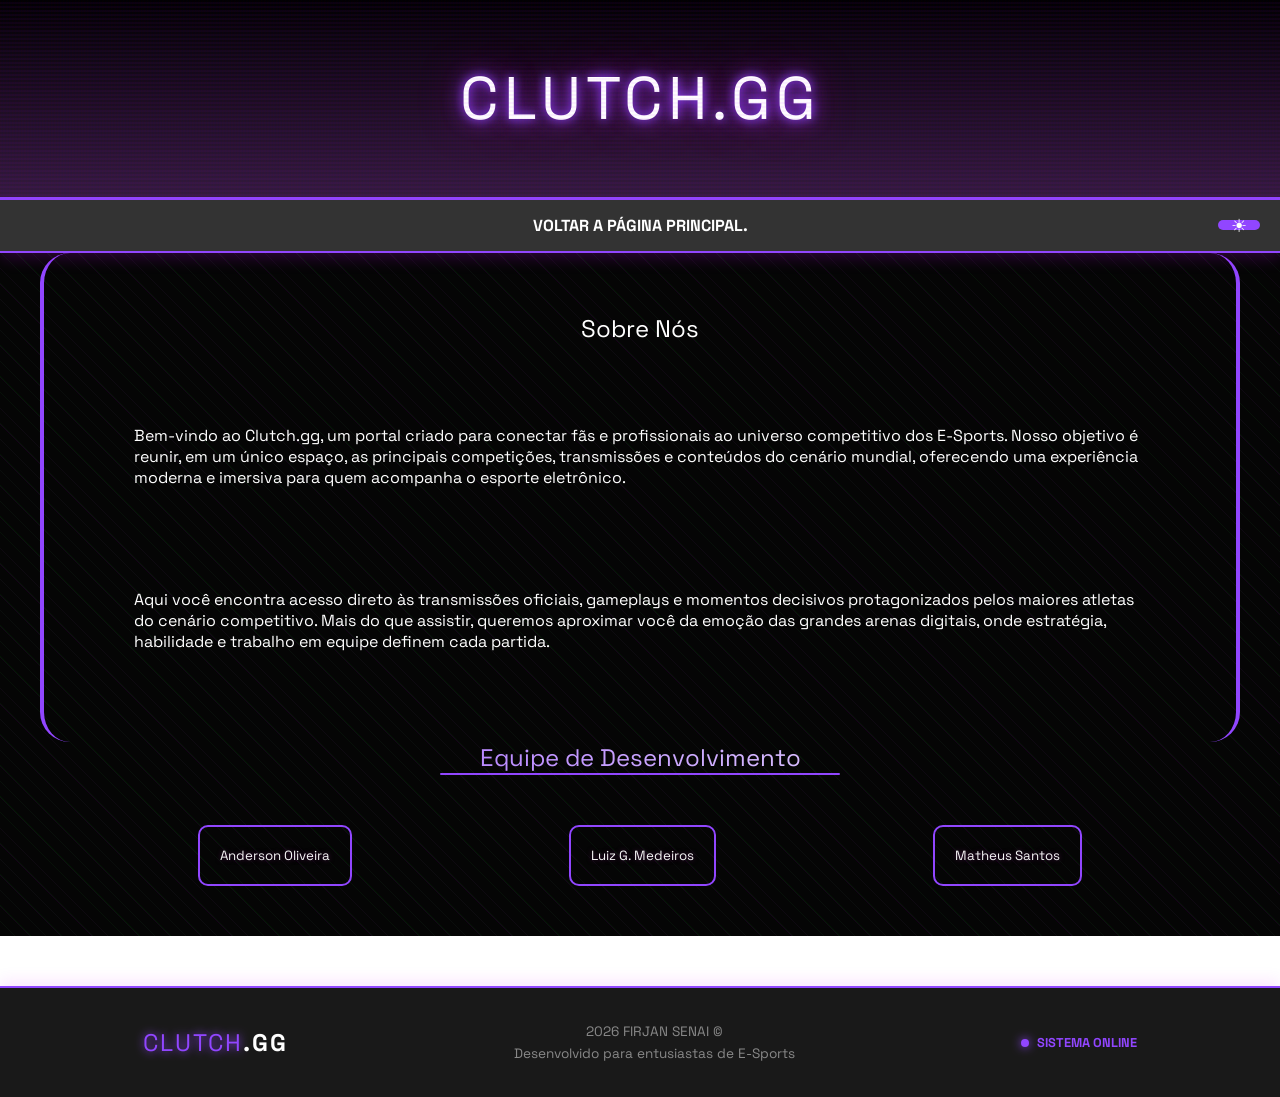
<file: intro.html>
<!DOCTYPE html>
<html lang="pt-BR">
<head>
    <meta charset="UTF-8">
    <meta name="viewport" content="width=device-width, initial-scale=1.0">
    <title>Clutch.gg</title>
    <link rel="stylesheet" href="intro.css">
    <link rel="icon" href="favicon.ico" type="image/x-icon">
</head>
<body> 
<!--animação inicial-->
    <div class="intro-screen">
        <div class="loader-box">
            <div class="circle"></div>
            <span>loading..</span>
        </div>
    </div>
    
<!-- HEADER -->
    <header class="main-header">
    <h1 class="logo-text">CLUTCH.GG</h1>
    </header>

     <nav class="menu">
        <ul>
          <li><a href="index.html" >Voltar a página principal.</a></li> 
          <button id="themeToggle" class="theme-btn">
            <span class="icon">☀</span>        
         </ul>
    </nav>  


         <!-- CONTEÚDO PRINCIPAL -->
     
        <main class="container">
        <section>

    <div class="Sobre">
        <h2>Sobre Nós<br><br></h2>             
        <p>
        Bem-vindo ao <strong>Clutch.gg</strong>, um portal criado para conectar fãs e 
        profissionais ao universo competitivo dos E-Sports. Nosso objetivo é reunir, 
        em um único espaço, as principais competições, transmissões e conteúdos do 
        cenário mundial, oferecendo uma experiência moderna e imersiva para quem 
        acompanha o esporte eletrônico.<br><br>
        </p>

        <p>
        Aqui você encontra acesso direto às transmissões oficiais, gameplays e 
        momentos decisivos protagonizados pelos maiores atletas do cenário competitivo. 
        Mais do que assistir, queremos aproximar você da emoção das grandes arenas 
        digitais, onde estratégia, habilidade e trabalho em equipe definem cada partida.
    </p>
    </div>

   <h2 class="dev-section-title">Equipe de Desenvolvimento</h2>

<div class="dev-divider"></div>

<div class="dev-buttons">
    <button class="dev-btn">Anderson Oliveira</button>
    <button class="dev-btn">Luiz G. Medeiros</button>
    <button class="dev-btn">Matheus Santos</button>
</div>
              </div>
            </section>
        </main>
        </section>
    
        <!-- FOOTER -->
        <footer class="footer">
        <div class="footer-content">
            <div class="footer-logo">
                <span class="highlight">CLUTCH</span>.GG
            </div>
            <div class="footer-info">
                <p>2026 FIRJAN SENAI © </p>
                <p>Desenvolvido para entusiastas de E-Sports</p>
            </div>
            <div class="footer-status">
                <span class="status-dot"></span> Sistema Online
            </div>
        </div>
    </footer>
    <script src = "main.js"></script>
    </body>
    </html>
</file>
<file: intro.css>
@import url('https://fonts.googleapis.com/css2?family=Aldrich&family=Michroma&family=Montserrat:ital,wght@0,100..900;1,100..900&family=Oswald:wght@200..700&family=Space+Grotesk&display=swap');
*{
    box-sizing: border-box;
    padding: 0;
    margin:0;
    font-weight: 400;
    font-family: "Space Grotesk", sans-serif;
}

/* Cabeçalho */
header{
    background: linear-gradient(180deg, rgba(0,0,0,1) 0%, rgba(29, 0, 40, 0.9) 100%);
    padding: 40px 0;
    text-align: center;
    border-bottom: 3px solid rgb(145, 70, 255);
    position: relative;
    overflow: hidden;
}

/* effects header */
header ::before{
    content: " ";
    position: absolute;
    top: 0; left: 0; bottom: 0; right: 0;
    background: linear-gradient(rgba(18, 16, 16, 0) 50%, rgba(174, 0, 255, 0.05) 50%), 
                linear-gradient(90deg, rgba(255, 0, 0, 0.02), rgba(174, 0, 255, 0.01), rgba(0, 0, 255, 0.02));
    background-size: 100% 4px, 3px 100%;
    z-index: 1;
    pointer-events: none;
}

.logo-text {
    font-family: 'Space Grotesk', Gadget, sans-serif;
    font-size: 60px;
    color: #ffffff !important; 
    text-align: center;
    text-transform: uppercase;
    margin: 0;
    padding: 20px 0;
    letter-spacing: 5px;
    text-shadow: 
        0 0 10px rgb(145, 70, 255), 
        0 0 20px rgb(145, 70, 255), 
        0 0 40px #80006f;
    animation: pulseGlow 2s infinite alternate;
}
@keyframes pulseGlow {
    from {
        text-shadow: 0 0 10px rgb(145, 70, 255), 0 0 20px rgb(145, 70, 255);
        transform: scale(1);
    }
    to {
        text-shadow: 0 0 20px rgb(145, 70, 255), 0 0 40px rgb(145, 70, 255), 0 0 60px rgb(145, 70, 255);
        transform: scale(1.02);
    }
}

/* background */
main{
    background-color: #050505;
    background-image: repeating-linear-gradient(
        45deg,
        #050505 0px,
        #050505 10px,
        #16001a 10px,
        #001a00 11px
    );
    color: white;
    font-family: 'Segoe UI', sans-serif;
}

/* Menu */
.menu{
    background: rgba(0, 0, 0, 0.8);
    backdrop-filter: blur(10px);
    padding: 15px 0;
    border-bottom: 2px solid rgb(145, 70, 255);
    box-shadow: 0 5px 15px rgba(204, 0, 255, 0.2);
    position: sticky;
    top: 0;
    z-index: 200;
    user-select: none;
}
.menu ul{
    display: flex;
    justify-content: center;
    list-style: none;
    gap: 30px;
}
/* Menu effects */
.menu a{
    text-decoration: none;
    color: #ffff;
    font-weight: bold;
    text-transform: uppercase;
    font-size: 1rem;
    position: relative;
    padding: 5px 10px;
    transition: all 0.3s ease;
}

.menu a:hover{
    color: rgb(145, 70, 255);
    text-shadow: 0 0 10px rgb(145, 70, 255);
}

.menu a::after{
    content: '';
    position: absolute;
    bottom: 0;
    left: 0;
    width: 0%; 
    height: 2px;
    background-color: rgb(145, 70, 255);
    transition: 0.3s ease;
    box-shadow: 0 0 10px rgb(145, 70, 255);
}

.menu a:hover::after {
    width: 100%;
}

.menu a:active {
    transform: scale(0.9);
}

/*Pé do site*/

.footer {
    background: rgba(0, 0, 0, 0.9);
    backdrop-filter: blur(10px);
    border-top: 2px solid rgb(145, 70, 255); 
    color: #fff;
    padding: 30px 0;
    margin-top: 50px;
    box-shadow: 0 -5px 15px rgba(212, 0, 255, 0.1);
}

.footer-content {
    max-width: 1200px;
    margin: 0 auto;
    display: flex;
    justify-content: space-around;
    align-items: center;
    flex-wrap: wrap;
    gap: 20px;
}

/* Estilo da Logo no rodapé */
.footer-logo {
    font-weight: bold;
    font-size: 1.5rem;
    letter-spacing: 2px;
}

.highlight {
    color: rgb(145, 70, 255);
    text-shadow: 0 0 8px rgb(145, 70, 255);
}

.footer-info p {
    margin: 5px 0;
    font-size: 0.85rem;
    color: #888;
    text-align: center;
}

.footer-status {
    font-size: 0.8rem;
    color: rgb(145, 70, 255);
    display: flex;
    align-items: center;
    gap: 8px;
    text-transform: uppercase;
    font-weight: bold;
}

.status-dot {
    width: 8px;
    height: 8px;
    background-color:rgb(145, 70, 255);
    border-radius: 50%;
    box-shadow: 0 0 10px rgb(145, 70, 255);
    animation: blink 1.5s infinite;
}

@keyframes blink {
    0% { opacity: 0.3; }
    50% { opacity: 1; }
    100% { opacity: 0.3; }
}
.game-card h2{
    text-align: center;
    padding: 20px;
}

section{
   max-width: 1200px;
   margin: 0 auto;
}

/*animação-intro*/
.intro-screen {
    position: fixed;
    top: 0;
    left: 0;
    width: 100%;
    height: 100%;
    background-color: #121212;
    display: flex;
    justify-content: center;
    align-items: center;
    z-index: 9999;
    animation: fadeOut 0.5s ease 1.0s forwards;
  }
 
  .circle {
    width: 50px;
    height: 50px;
    border: 5px solid rgba(0, 0, 0, 0.9);
    border-top: 5px solid rgb(145, 70, 255);
    border-radius: 50%;
    margin-bottom: 15px;
    animation: spin 1s linear infinite;
  }
  
  .loader-box {
    text-align: center;
    color: white;
    text-transform: uppercase;
    letter-spacing: 2px;
    font-size: 12px;
  }
  
  
  @keyframes spin {
    to { transform: rotate(360deg); }
  }
  
  @keyframes fadeOut {
    from { opacity: 1; }
    to { 
        opacity: 0; 
        visibility: hidden; 
    }
  }
  .content {
    padding: 50px;
    text-align: center;
    animation: fadeInContent 1s ease 1.0s backwards;
  }

  @keyframes fadeInContent {
    from { opacity: 0; transform: translateY(20px); }
    to { opacity: 1; transform: translateY(0); }
  }
  
  /* TEMA CLARO */

  *{
    transition: 
        background-color 0.4s ease,
        color 0.4s ease,
        border-color 0.4s ease,
        box-shadow 0.4s ease;
}

main{
    transition: background 0.5s ease, background-color 0.5s ease;
}

  body.light-theme main{
    background-color: #f5f5f5;

    background-image: repeating-linear-gradient(
        45deg,
        #f5f5f5 0px,
        #f5f5f5 10px,
        #fff7b3 10px,
        #ffe600 11px
    );

    color: #111;
}

body.light-theme header{
    background: linear-gradient(180deg,#ffffff,#fff7b3);
    border-bottom: 3px solid #ffd900;
}

body.light-theme .menu{
    background: rgba(255,255,255,0.9);
    border-bottom: 2px solid #ffd900;
}

body.light-theme .menu a{
    color:#111;
}

body.light-theme .menu a:hover{
    color:#ffd900;
    text-shadow: 0 0 10px #ffd900;
}

body.light-theme .logo-text{
    color:#111 !important;
    text-shadow:
        0 0 10px #ffd900,
        0 0 20px #ffd900,
        0 0 40px #c9a800;
}

body.light-theme .game-card p{
    background: rgba(255,255,255,0.85);
    color:#111;
    border:1px solid #ddd;
}

body.light-theme .footer{
    background:#fff8cc;
    border-top:2px solid #ffd900;
    color:#111;
}

body.light-theme .status-dot{
    background:#ffd900;
    box-shadow:0 0 10px #ffd900;
}

#themeToggle{
    position:absolute;
    right:20px;
    top:20px;
    background:rgb(145, 70, 255);
    border:none;
    padding:5px 10px;
    color:white;
    border-radius:6px;
    cursor:pointer;
}

/* BOTÃO DE TEMA CYBER */

.theme-btn{
    position: absolute;
    top: 50px;
    right: 25px;

    padding: auto;

    width: 42px;
    height: 10px;

    border-radius: 50%;
    border: 2px solid rgb(145, 70, 255);

    background: transparent;
    color: rgb(145, 70, 255);

    font-size: 18px;
    cursor: pointer;

    display: flex;
    align-items: center;
    justify-content: center;

    transition: 
    transform 0.25s ease,
    box-shadow 0.3s ease,
    border-color 0.3s ease;
}

/* efeito neon */

.theme-btn:hover{
    box-shadow:
        0 0 18px rgb(145, 70, 255),
        0 0 18px rgb(145, 70, 255);
    transform: scale(1.1);
}

/* clique */

.theme-btn:active{
    transform: rotate(360deg) scale(0.9);
}

body.light-theme .theme-btn{
    border: 2px solid #ffd900;
    color: #ffd900;
}

body.light-theme .theme-btn:hover{
    box-shadow:
        0 0 18px #ffd900,
        0 0 18px #ffd900;
}

/*sobre*/

.Sobre{
    border: solid 4px rgb(145, 70, 255);
    padding: 50px;
    border-radius: 30px;
    border-top: transparent 50px;
    border-bottom: transparent 50px;
    animation: pulse-glow 2s infinite alternate ease-in-out;
}


body.light-theme .Sobre{
    border: solid 4px #ffd900;
    padding: 50px;
    border-radius: 30px;
    border-top: transparent 50px;
    border-bottom: transparent 50px;
    animation: pulse-glow 2s infinite alternate ease-in-out;
}

@keyframes pulse-glow {
    0%, 100% { text-shadow: 0 0 5px rgba(209, 179, 43, 0.4); opacity: 0.8; }
    50% { text-shadow: 0 0 15px rgba(209, 179, 43, 1); opacity: 1; }
}



.Sobre h2{
    text-align: center;
    margin: 10px;
    padding: 0px;
}

.Sobre p{
    align-text:center;
    padding: 40px;
}

.dev-section-title{
    text-align: center;
    background: linear-gradient(90deg,rgb(145, 70, 255), #fff,rgb(145, 70, 255));
    background-size: 200% auto;
    -webkit-background-clip: text;
    -webkit-text-fill-color: transparent;
    animation: shine 3s linear infinite;
}

@keyframes shine {
    to { background-position: 200% center; }
}

body.light-theme .dev-section-title{
    text-align: center;
    background: linear-gradient(90deg, #d1b32b, #000000, #d1b32b);
    background-size: 200% auto;
    -webkit-background-clip: text;
    -webkit-text-fill-color: transparent;
    animation: shine 3s linear infinite;
}

@keyframes shine {
    to { background-position: 200% center; }
}

.dev-divider{
    display: flex;
    align-items: center;
    padding: 0.5px;
    margin-left: 399.7px;
    justify-content: center;
    width: 400px;
    height: 2px;
    background: rgb(145, 70, 255);
    border-radius: 10px;
    /* Nome | Duração | Timing | Repetição | Direção */
    animation: vai-e-volta 4.0s ease-in-out infinite alternate;
}

@keyframes vai-e-volta {
    from {
        transform: scaleX(0.2); /* Começa pequena */
        opacity: 0.5;
    }
    to {
        transform: scaleX(1);   /* Termina no tamanho total */
        opacity: 1;
    }
}

body.light-theme .dev-divider{
    padding: 0.5px;
    margin-left: 399.7px;
    justify-content: center;
    width: 400px;
    height: 2px;
    bottom: 3px;
    background: #d1b32b;
    border-radius: 10px;
    /* Nome | Duração | Timing | Repetição | Direção */
    animation: vai-e-volta 4.0s ease-in-out infinite alternate;
}

@keyframes vai-e-volta {
    from {
        transform: scaleX(0.2); /* Começa pequena */
        opacity: 0.5;
    }
    to {
        transform: scaleX(1);   /* Termina no tamanho total */
        opacity: 1;
    }
}

.dev-buttons{
    display: flex;
    justify-content: space-around;
    padding: 50px;
}

.dev-btn{
    padding: 20px;
    border: rgb(145, 70, 255) solid 2px;
    border-radius: 10px;
    color: #f5f5f5;
    background-color: transparent;
    text-shadow: 0 0 5px rgba(139, 30, 139, 0.5);
    animation: pulse-glow 2s infinite ease-in-out; 
    display: inline-block; /* Necessário para o transform funcionar */
    transition: transform 0.3s cubic-bezier(0.175, 0.885, 0.32, 1.275);
}

@keyframes pulse-glow {
    0%, 100% { text-shadow: 0 0 5px rgba(209, 179, 43, 0.4); opacity: 0.8; }
    50% { text-shadow: 0 0 15px rgba(209, 179, 43, 1); opacity: 1; }
}
.dev-btn:hover {
    transform: translateY(-5px); /* Move 5 pixels para cima */
    color: #fff; /* Opcional: muda a cor no hover para destacar */
}

body.light-theme .dev-btn{
    padding: 20px;
    border: #d1b32b solid 2px;
    border-radius: 10px;
    color: #111;
    background-color: transparent;
    text-shadow: 0 0 5px rgba(209, 179, 43, 0.5);
    animation: pulse-glow 2s infinite ease-in-out; 
}
</file>
